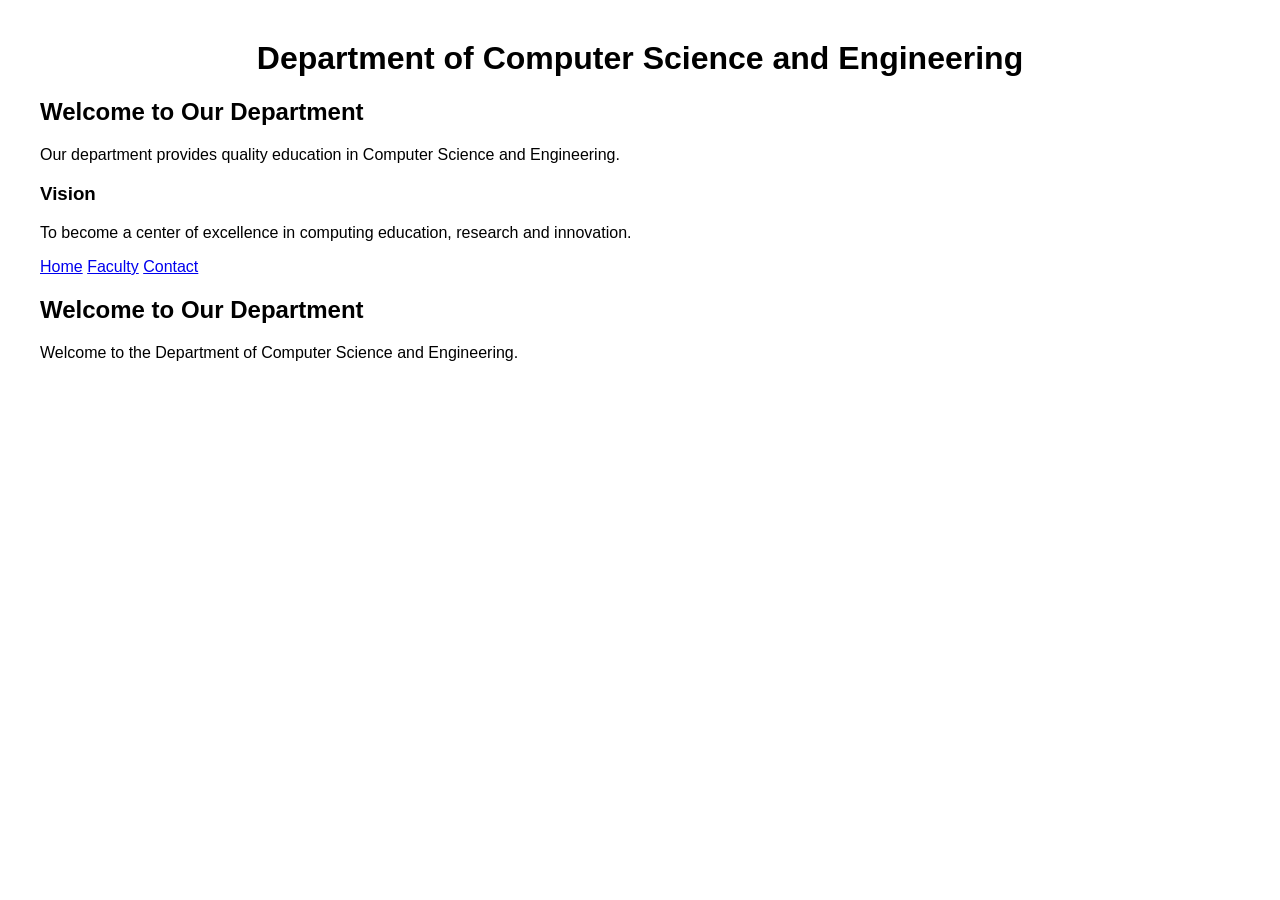
<file: index.html>
<!DOCTYPE html>
<html>

<head>
    <title>CSE Department</title>
    <link rel="stylesheet" href="style.css">
</head>

<body>
    <h1>Department of Computer Science and Engineering</h1>
    <h2>Welcome to Our Department</h2>
    <p>Our department provides quality education in Computer Science and Engineering.</p>
    <h3>Vision</h3>
    <p>To become a center of excellence in computing education, research and innovation.</p <nav>
    <a href="index.html">Home</a>
    <a href="faculty.html">Faculty</a>
    <a href="contact.html">Contact</a>
    </nav>
    <h2>Welcome to Our Department</h2>
    <p>Welcome to the Department of Computer Science and Engineering.</p>
</body>

</html>
</file>
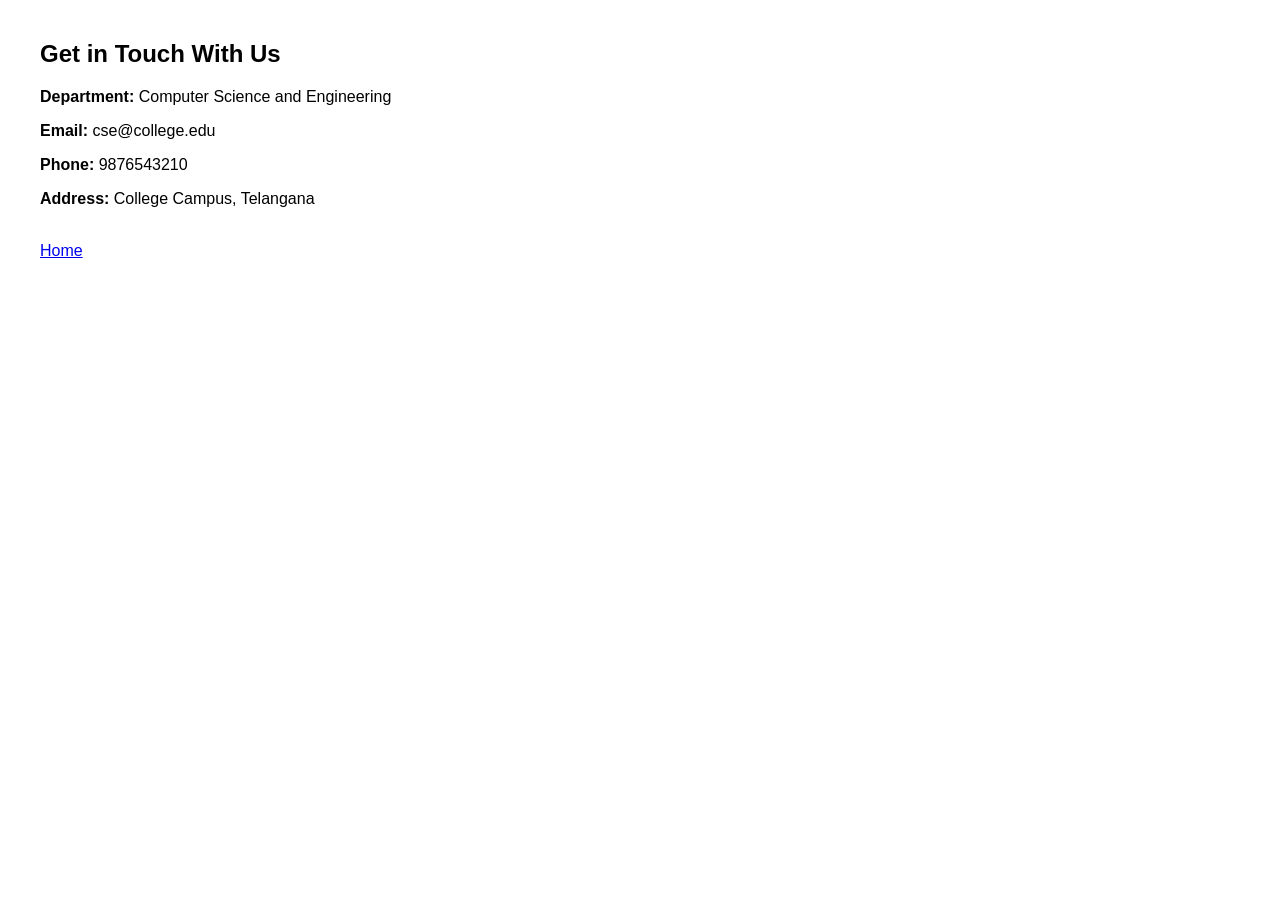
<file: contact.html>
<!DOCTYPE html>
<html>

<head>
    <title>Contact - CSE Department</title>
    <link rel="stylesheet" href="style.css">
</head>

<body>
    <h2>Get in Touch With Us</h2>
    <p><strong>Department:</strong> Computer Science and Engineering</p>
    <p><strong>Email:</strong> cse@college.edu</p>
    <p><strong>Phone:</strong> 9876543210</p>
    <p><strong>Address:</strong> College Campus, Telangana</p>
    <br>
    <a href="index.html">Home</a>
</body>

</html>
</file>
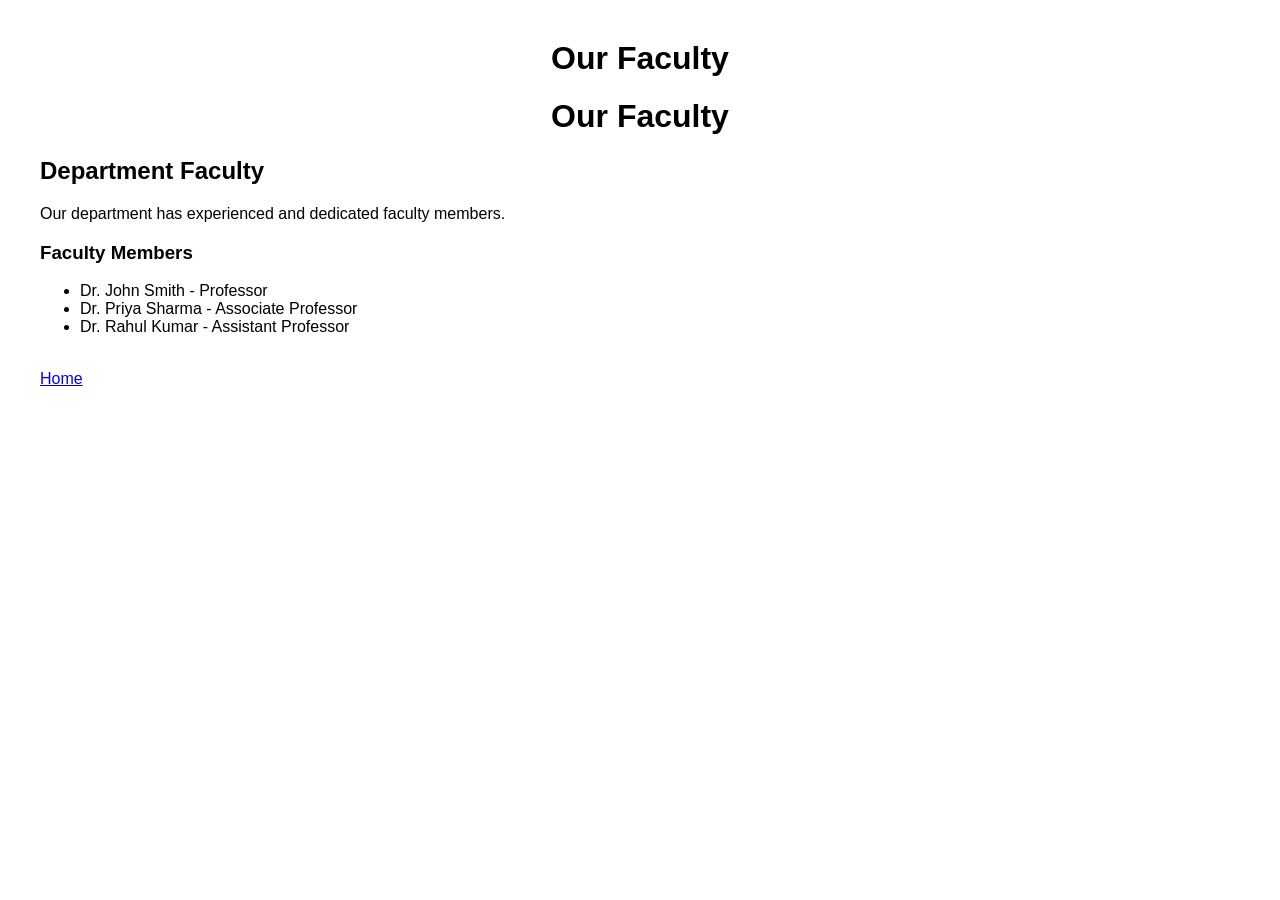
<file: faculty.html>
<!DOCTYPE html>
<html>

<head>
    <title>Faculty - CSE Department</title>
    <link rel="stylesheet" href="style.css">
</head>

<body>
    <h1>Our Faculty</h1>
    <h1>Our Faculty</h1>

    <h2>Department Faculty</h2>

    <p>Our department has experienced and dedicated faculty members.</p>

    <h3>Faculty Members</h3>

    <ul>
        <li>Dr. John Smith - Professor</li>
        <li>Dr. Priya Sharma - Associate Professor</li>
        <li>Dr. Rahul Kumar - Assistant Professor</li>
    </ul>

    <br>
    <a href="index.html">Home</a>
</body>

</html>
</file>
<file: style.css>
body {
    font-family: Arial, sans-serif;
    margin: 40px;
}

h1 {
    text-align: center;
}

nav {
    margin: 20px 0;
}

nav a {
    margin-right: 20px;
}

table {
    border-collapse: collapse;
}

th,
td {
    padding: 10px;
}
</file>
